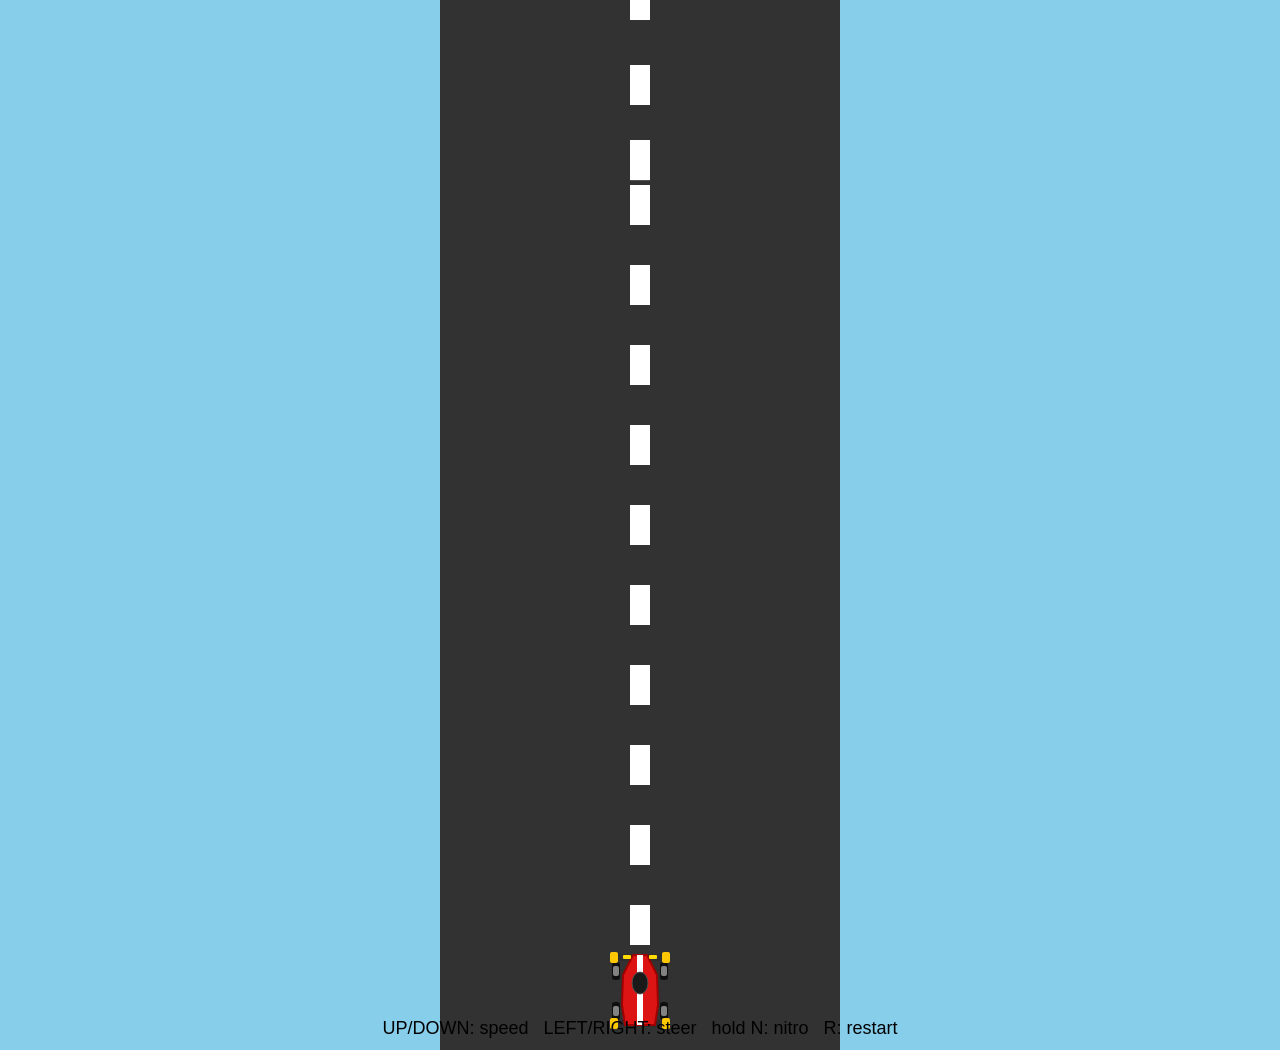
<file: novita/car.html>
<!DOCTYPE html>
<html lang="en">
<head>
<meta charset="UTF-8">
<title>Car Racing — How Far Can You Go?</title>
<style>
  body { margin: 0; background: #111; display: flex; justify-content: center; align-items: center; height: 100vh; }
  canvas { display: block; }
</style>
</head>
<body>
<canvas id="canvas" width="1600" height="1200"></canvas>
<script>
const canvas = document.getElementById('canvas');
const ctx = canvas.getContext('2d');

// Colors
const SKY_BLUE       = '#87CEEB';
const ROAD_GRAY      = '#323232';
const ROAD_LINE      = '#FFFFFF';
const CAR_RED        = '#DC1414';
const CAR_BLUE       = '#1E90FF';
const CAR_GREEN      = '#228B22';
const CAR_YELLOW     = '#FFD700';
const TEXT_COLOR     = '#000000';
const OBSTACLE_COLORS = [CAR_RED, CAR_BLUE, CAR_GREEN, CAR_YELLOW];
const NITRO_GREEN    = '#00DC50';
const NITRO_GLOW     = '#B4FF64';
const OIL_COLOR      = '#0F0A05';
const WHEEL_TIRE     = '#0F0F0F';
const WHEEL_RIM      = '#828282';
const WING_BAR      = '#2D2D2D';
const WING_PLATE    = '#FFC800';

// Layout
const WIDTH  = 1600;
const HEIGHT = 1200;
const FPS    = 60;

const road_width = 400;
const road_x     = (WIDTH - road_width) / 2;
const line_height = 40;
const line_width  = 20;
const line_gap    = 40;

const player_width  = 50;
const player_height = 80;
const player_y      = HEIGHT - player_height - 20;

// Difficulty
const DISTANCE_PER_LEVEL    = 10000;
const BASE_SPEED             = 5;
const BASE_OBSTACLE_FREQ     = 60;
const LEVEL_UP_DISPLAY       = 180;
const BONUS_DISTANCE_PER_KILL = 500;
const NITRO_DURATION         = 300;
const DEPOT_SPAWN_INTERVAL   = 240;
const OIL_SPAWN_INTERVAL     = 180;
const max_speed    = 10;
const acceleration = 0.2;
const deceleration = 0.1;

// President
const PRESIDENT_WIDTH            = 260;
const PRESIDENT_HEIGHT           = 110;
const PRESIDENT_SPEED            = 13;        // px per dt — fast!
const PRESIDENT_SPAWN_INTERVAL   = 1200;      // ~20 s before first/next
const PRESIDENT_WARNING_DURATION = 50;        // ~0.83 s at 60 fps

// ---- Game state ----
let player_x, player_speed, obstacles, score, game_over, speed, lives;
let distance, nitro_available, nitro_active, nitro_timer;
let nitro_depots, depot_spawn_timer, oil_spots, oil_spawn_timer;
let obstacle_timer, difficulty_level, obstacle_frequency, level_up_timer;
let road_lines = [];

// President state
let president;            // null or { x, y }
let president_warning;    // countdown frames — >0 means warning is showing
let president_spawn_timer;

function resetGame() {
  player_x          = WIDTH / 2 - player_width / 2;
  player_speed      = 0;
  obstacles         = [];
  score             = 0;
  game_over         = false;
  speed             = BASE_SPEED;
  lives             = 3;
  distance          = 0;
  nitro_available   = 0;
  nitro_active      = false;
  nitro_timer       = 0;
  nitro_depots      = [];
  depot_spawn_timer = 0;
  oil_spots         = [];
  oil_spawn_timer   = 0;
  obstacle_timer    = 0;
  difficulty_level  = 0;
  obstacle_frequency = BASE_OBSTACLE_FREQ;
  level_up_timer    = 0;

  president          = null;
  president_warning  = 0;
  president_spawn_timer = 0; // first president at PRESIDENT_SPAWN_INTERVAL

  road_lines = [];
  for (let i = 0; i < 20; i++) {
    const y = i * (line_height + line_gap);
    road_lines.push({ x: road_x + road_width / 2 - line_width / 2, y, w: line_width, h: line_height });
  }
}

resetGame();

// ---- Input ----
const keys = {};
document.addEventListener('keydown', e => {
  keys[e.key] = true;
  if ((e.key === 'r' || e.key === 'R') && game_over) resetGame();
  // Prevent arrow keys scrolling the page
  if (['ArrowUp','ArrowDown','ArrowLeft','ArrowRight',' '].includes(e.key)) e.preventDefault();
});
document.addEventListener('keyup', e => { keys[e.key] = false; });

// ---- Draw helpers ----

function roundedRect(x, y, w, h, r, fillColor, strokeColor, lineWidth) {
  ctx.beginPath();
  ctx.moveTo(x + r, y);
  ctx.lineTo(x + w - r, y);
  ctx.quadraticCurveTo(x + w, y, x + w, y + r);
  ctx.lineTo(x + w, y + h - r);
  ctx.quadraticCurveTo(x + w, y + h, x + w - r, y + h);
  ctx.lineTo(x + r, y + h);
  ctx.quadraticCurveTo(x, y + h, x, y + h - r);
  ctx.lineTo(x, y + r);
  ctx.quadraticCurveTo(x, y, x + r, y);
  ctx.closePath();
  if (fillColor) { ctx.fillStyle = fillColor; ctx.fill(); }
  if (strokeColor) { ctx.strokeStyle = strokeColor; ctx.lineWidth = lineWidth || 1; ctx.stroke(); }
}

function drawPlayerCar(x, y, nitro) {
  // Wheels
  const wheels = [[x - 3, y + 12], [x + 45, y + 12], [x - 3, y + 52], [x + 45, y + 52]];
  for (const [wx, wy] of wheels) {
    roundedRect(wx, wy, 8, 18, 3, WHEEL_TIRE);
    roundedRect(wx + 1, wy + 4, 6, 10, 2, WHEEL_RIM);
  }

  // Front wing
  roundedRect(x - 5, y + 4, 60, 7, 2, WING_BAR);
  roundedRect(x - 5, y + 2, 8, 11, 2, WING_PLATE);
  roundedRect(x + 47, y + 2, 8, 11, 2, WING_PLATE);

  // Rear wing
  roundedRect(x - 5, y + 70, 60, 7, 2, WING_BAR);
  roundedRect(x - 5, y + 68, 8, 11, 2, WING_PLATE);
  roundedRect(x + 47, y + 68, 8, 11, 2, WING_PLATE);

  // Main body polygon
  const body_color   = nitro ? NITRO_GLOW : CAR_RED;
  const body_outline = nitro ? '#78C83C'  : '#A00000';
  const body_points  = [
    [x + 18, y +  5],
    [x + 32, y +  5],
    [x + 42, y + 25],
    [x + 43, y + 55],
    [x + 40, y + 75],
    [x + 10, y + 75],
    [x +  7, y + 55],
    [x +  8, y + 25],
  ];
  ctx.beginPath();
  ctx.moveTo(body_points[0][0], body_points[0][1]);
  for (let i = 1; i < body_points.length; i++) ctx.lineTo(body_points[i][0], body_points[i][1]);
  ctx.closePath();
  ctx.fillStyle = body_color; ctx.fill();
  ctx.strokeStyle = body_outline; ctx.lineWidth = 2; ctx.stroke();

  // Racing stripe
  ctx.fillStyle = '#FFFFFF';
  ctx.fillRect(x + 22, y + 5, 6, 70);

  // Cockpit
  ctx.beginPath();
  ctx.ellipse(x + 25, y + 33, 8, 11, 0, 0, Math.PI * 2);
  ctx.fillStyle = '#191919'; ctx.fill();
  ctx.strokeStyle = '#505050'; ctx.lineWidth = 1; ctx.stroke();

  // Headlights
  roundedRect(x +  8, y + 5, 8, 4, 1, '#FFDC00');
  roundedRect(x + 34, y + 5, 8, 4, 1, '#FFDC00');

  // Nitro flames
  if (nitro) {
    ctx.beginPath(); ctx.arc(x + 19, y + 82, 5, 0, Math.PI * 2);
    ctx.fillStyle = '#FF9600'; ctx.fill();
    ctx.beginPath(); ctx.arc(x + 19, y + 82, 3, 0, Math.PI * 2);
    ctx.fillStyle = '#FFE600'; ctx.fill();
    ctx.beginPath(); ctx.arc(x + 31, y + 82, 5, 0, Math.PI * 2);
    ctx.fillStyle = '#FF9600'; ctx.fill();
    ctx.beginPath(); ctx.arc(x + 31, y + 82, 3, 0, Math.PI * 2);
    ctx.fillStyle = '#FFE600'; ctx.fill();
  }
}

function drawObstacleCar(x, y, color) {
  roundedRect(x, y, player_width, player_height, 10, color, '#000000', 3);
  // Windows
  roundedRect(x + 5, y + 5, player_width - 10, 20, 5, '#ADD8E6');
  roundedRect(x + 5, y + player_height - 25, player_width - 10, 20, 5, '#ADD8E6');
  // Taillights
  roundedRect(x + 5, y + 5, 10, 5, 2, '#FF0000');
  roundedRect(x + player_width - 15, y + 5, 10, 5, 2, '#FF0000');
}

function drawNitroDepot(x, y) {
  roundedRect(x, y, 40, 35, 5, NITRO_GREEN, '#009632', 2);
  // Lightning bolt polygon
  ctx.beginPath();
  ctx.moveTo(x + 22, y +  4);
  ctx.lineTo(x + 14, y + 18);
  ctx.lineTo(x + 20, y + 18);
  ctx.lineTo(x + 18, y + 31);
  ctx.lineTo(x + 26, y + 17);
  ctx.lineTo(x + 20, y + 17);
  ctx.closePath();
  ctx.fillStyle = '#FFE600'; ctx.fill();
}

function drawOilSpot(x, y) {
  ctx.beginPath();
  ctx.ellipse(x + 30, y + 11, 30, 11, 0, 0, Math.PI * 2);
  ctx.fillStyle = OIL_COLOR; ctx.fill();
  ctx.beginPath();
  ctx.ellipse(x + 23, y + 9, 15, 5, 0, 0, Math.PI * 2);
  ctx.fillStyle = '#28190A'; ctx.fill();
}

function drawPresidentCar(x, y) {
  const w = PRESIDENT_WIDTH;
  const h = PRESIDENT_HEIGHT;

  // Massive orange body
  roundedRect(x, y, w, h, 14, '#FF6400', '#BB3A00', 5);

  // Angry windshield (facing player — headlights at bottom of the car since oncoming)
  roundedRect(x + 30, y + h - 45, w - 60, 32, 6, '#6ECEFF', '#3A88BB', 2);

  // Angry eyebrow slashes across the windshield
  ctx.strokeStyle = '#000000'; ctx.lineWidth = 5;
  ctx.beginPath(); ctx.moveTo(x + 35, y + h - 44); ctx.lineTo(x + w/2 - 10, y + h - 36); ctx.stroke();
  ctx.beginPath(); ctx.moveTo(x + w - 35, y + h - 44); ctx.lineTo(x + w/2 + 10, y + h - 36); ctx.stroke();

  // Headlights (bottom = front since oncoming)
  roundedRect(x + 12, y + h - 16, 40, 10, 3, '#FFEE44', '#CC9900', 1);
  roundedRect(x + w - 52, y + h - 16, 40, 10, 3, '#FFEE44', '#CC9900', 1);

  // Taillights (top = rear)
  roundedRect(x + 12, y + 6, 40, 10, 3, '#FF2222', '#AA0000', 1);
  roundedRect(x + w - 52, y + 6, 40, 10, 3, '#FF2222', '#AA0000', 1);

  // Stars & stripes accent on the hood (top area)
  for (let s = 0; s < 5; s++) {
    ctx.fillStyle = (s % 2 === 0) ? '#CC2200' : '#FFFFFF';
    ctx.fillRect(x + 30 + s * 14, y + 20, 14, 10);
  }
  // A few white stars on a blue patch
  roundedRect(x + 30, y + 20, 28, 10, 0, '#003399');
  ctx.fillStyle = '#FFFFFF'; ctx.font = 'bold 10px sans-serif'; ctx.textAlign = 'center';
  ctx.fillText('★ ★ ★', x + 44, y + 30);

  // Wheels (wide car, 6 wheels for drama)
  const wheelPositions = [
    [x - 8, y + 15], [x + w, y + 15],
    [x - 8, y + 45], [x + w, y + 45],
    [x - 8, y + 75], [x + w, y + 75],
  ];
  for (const [wx, wy] of wheelPositions) {
    roundedRect(wx, wy, 10, 22, 3, WHEEL_TIRE);
    roundedRect(wx + 1, wy + 4, 8, 14, 2, '#555555');
  }

  // "MAD ORANGE PRESIDENT" lettering
  ctx.save();
  ctx.font = 'bold 18px sans-serif';
  ctx.fillStyle = '#FFFFFF';
  ctx.strokeStyle = '#000000';
  ctx.lineWidth = 3;
  ctx.textAlign = 'center';
  ctx.strokeText('MAD ORANGE PRESIDENT', x + w / 2, y + h / 2 + 6);
  ctx.fillText('MAD ORANGE PRESIDENT', x + w / 2, y + h / 2 + 6);
  ctx.restore();
}

// ---- Helpers ----
function pickSpawnX(width, margin = 10, attempts = 8) {
  const blocked = obstacles.map(o => o[0])
    .concat(nitro_depots.map(d => d[0]))
    .concat(oil_spots.map(o => o[0]));
  for (let i = 0; i < attempts; i++) {
    const x = road_x + Math.floor(Math.random() * (road_width - width));
    if (blocked.every(bx => Math.abs(x - bx) > width + margin)) return x;
  }
  return road_x + Math.floor(Math.random() * (road_width - width));
}

function text(str, x, y, color = TEXT_COLOR, size = 22, align = 'left') {
  ctx.font = `${size}px sans-serif`;
  ctx.fillStyle = color;
  ctx.textAlign = align;
  ctx.fillText(str, x, y);
}

function textWidth(str, size = 22) {
  ctx.font = `${size}px sans-serif`;
  return ctx.measureText(str).width;
}

// ---- Main loop ----
let lastTime = 0;

function loop(ts) {
  const dt = Math.min((ts - lastTime) / (1000 / FPS), 3); // cap to prevent spiral
  lastTime = ts;

  const speed_mult = nitro_active ? 2 : 1;

  if (!game_over) {
    // Player controls
    if (keys['ArrowUp'])   player_speed = Math.min(player_speed + acceleration * dt, max_speed);
    else if (keys['ArrowDown']) player_speed = Math.max(player_speed - acceleration * dt, 0);
    else player_speed = Math.max(player_speed - deceleration * dt, 0);

    if (keys['ArrowLeft']  && player_x > road_x)                             player_x -= 5 * dt;
    if (keys['ArrowRight'] && player_x < road_x + road_width - player_width) player_x += 5 * dt;

    // Nitro — hold N to keep consuming packs continuously
    if ((keys['n'] || keys['N']) && nitro_available > 0 && !nitro_active) {
      nitro_active    = true;
      nitro_available -= 1;
      nitro_timer     = NITRO_DURATION;
    }

    distance += (speed + player_speed) * speed_mult * 0.5 * dt;

    // Nitro countdown
    if (nitro_active) {
      nitro_timer -= dt;
      if (nitro_timer <= 0) nitro_active = false;
    }

    // Obstacles
    obstacle_timer += dt;
    if (obstacle_timer >= obstacle_frequency) {
      obstacle_timer = 0;
      obstacles.push([pickSpawnX(player_width), -player_height, OBSTACLE_COLORS[Math.floor(Math.random() * 4)]]);
    }
    for (let i = obstacles.length - 1; i >= 0; i--) {
      obstacles[i][1] += (speed + player_speed) * speed_mult * dt;
      if (obstacles[i][1] > HEIGHT) { obstacles.splice(i, 1); score += 1; }
    }

    // Nitro depots
    depot_spawn_timer += dt;
    if (depot_spawn_timer >= DEPOT_SPAWN_INTERVAL) {
      depot_spawn_timer = 0;
      nitro_depots.push([pickSpawnX(40), -40]);
    }
    for (let i = nitro_depots.length - 1; i >= 0; i--) {
      nitro_depots[i][1] += (speed + player_speed) * speed_mult * dt;
      if (nitro_depots[i][1] > HEIGHT) nitro_depots.splice(i, 1);
    }

    // Oil spots
    oil_spawn_timer += dt;
    if (oil_spawn_timer >= OIL_SPAWN_INTERVAL) {
      oil_spawn_timer = 0;
      oil_spots.push([pickSpawnX(60), -25]);
    }
    for (let i = oil_spots.length - 1; i >= 0; i--) {
      oil_spots[i][1] += (speed + player_speed) * speed_mult * dt;
      if (oil_spots[i][1] > HEIGHT) oil_spots.splice(i, 1);
    }

    // Road lines
    for (const line of road_lines) {
      line.y += (speed + player_speed) * speed_mult * dt;
      if (line.y > HEIGHT) line.y = -line_height;
    }

    // Difficulty scaling
    const new_level = Math.floor(distance / DISTANCE_PER_LEVEL);
    if (new_level > difficulty_level) {
      difficulty_level = new_level;
      speed = BASE_SPEED + difficulty_level;
      obstacle_frequency = Math.max(20, BASE_OBSTACLE_FREQ - difficulty_level * 5);
      level_up_timer = LEVEL_UP_DISPLAY;
    }
    if (level_up_timer > 0) level_up_timer -= dt;

    // ---- President spawn logic ----
    if (!president && president_warning <= 0) {
      president_spawn_timer += dt;
      if (president_spawn_timer >= PRESIDENT_SPAWN_INTERVAL) {
        president_spawn_timer = 0;
        president_warning = PRESIDENT_WARNING_DURATION;
      }
    }

    if (president_warning > 0) {
      president_warning -= dt;
      if (president_warning <= 0 && !president) {
        // Spawn him — centered on road, just above screen
        president = {
          x: road_x + (road_width - PRESIDENT_WIDTH) / 2,
          y: -PRESIDENT_HEIGHT
        };
      }
    }

    if (president) {
      president.y += PRESIDENT_SPEED * dt;

      // Crush all obstacles in his path (no mercy)
      const px2 = president.x, py2 = president.y, pw2 = PRESIDENT_WIDTH, ph2 = PRESIDENT_HEIGHT;
      for (let i = obstacles.length - 1; i >= 0; i--) {
        const [ox, oy] = obstacles[i];
        if (px2 < ox + player_width && px2 + pw2 > ox && py2 < oy + player_height && py2 + ph2 > oy) {
          obstacles.splice(i, 1);
        }
      }

      if (president.y > HEIGHT) president = null;
    }

    // ---- Collision — player rect ----
    const px = player_x, py = player_y, pw = player_width, ph = player_height;

    for (let i = obstacles.length - 1; i >= 0; i--) {
      const [ox, oy] = obstacles[i];
      if (px < ox + pw && px + pw > ox && py < oy + ph && py + ph > oy) {
        obstacles.splice(i, 1);
        if (nitro_active) {
          distance += BONUS_DISTANCE_PER_KILL;
        } else {
          lives--;
          if (lives <= 0) game_over = true;
        }
      }
    }

    // President collision — instant death
    if (president) {
      const px2 = president.x, py2 = president.y, pw2 = PRESIDENT_WIDTH, ph2 = PRESIDENT_HEIGHT;
      if (px < px2 + pw2 && px + pw > px2 && py < py2 + ph2 && py + ph > py2) {
        lives = 0;
        game_over = true;
      }
    }

    for (let i = nitro_depots.length - 1; i >= 0; i--) {
      const [dx, dy] = nitro_depots[i];
      if (px < dx + 40 && px + pw > dx && py < dy + 35 && py + ph > dy) {
        nitro_depots.splice(i, 1);
        nitro_available += 1;
      }
    }
    for (let i = oil_spots.length - 1; i >= 0; i--) {
      const [ox, oy] = oil_spots[i];
      if (px < ox + 60 && px + pw > ox && py < oy + 22 && py + ph > oy) {
        oil_spots.splice(i, 1);
        player_x = road_x + Math.floor(Math.random() * (road_width - player_width));
      }
    }
  }

  // ---- Render ----
  ctx.fillStyle = SKY_BLUE;
  ctx.fillRect(0, 0, WIDTH, HEIGHT);

  // Road
  ctx.fillStyle = ROAD_GRAY;
  ctx.fillRect(road_x, 0, road_width, HEIGHT);

  // Oil spots
  for (const [ox, oy] of oil_spots) drawOilSpot(ox, oy);

  // Nitro depots
  for (const [dx, dy] of nitro_depots) drawNitroDepot(dx, dy);

  // Road lines
  ctx.fillStyle = ROAD_LINE;
  for (const line of road_lines) ctx.fillRect(line.x, line.y, line.w, line.h);

  // Cars
  drawPlayerCar(player_x, player_y, nitro_active);
  for (const [ox, oy, oc] of obstacles) drawObstacleCar(ox, oy, oc);

  // President car (drawn on top of everything)
  if (president) drawPresidentCar(president.x, president.y);

  // HUD — left
  text(`Score: ${score}`,                       20, 38);
  text(`Dist:  ${(distance/1000).toFixed(2)} km`, 20, 68);
  const next_km = ((difficulty_level + 1) * DISTANCE_PER_LEVEL / 1000).toFixed(0);
  text(`Level: ${difficulty_level}  (next ${next_km} km)`, 20, 98);
  if (nitro_active) {
    text(`NITRO! ${Math.ceil(nitro_timer / 60)}s  (x${nitro_available} queued)`, 20, 128, '#FFC800');
  } else if (nitro_available > 0) {
    text(`NITRO x${nitro_available} READY [hold N]`, 20, 128, NITRO_GREEN);
  }

  // Level-up banner
  if (level_up_timer > 0) {
    const alpha = Math.min(1, level_up_timer / 64);
    ctx.save();
    ctx.globalAlpha = alpha;
    const banner = `LEVEL ${difficulty_level}!`;
    const bw = textWidth(banner, 64);
    text(banner, WIDTH / 2 - bw / 2, HEIGHT / 2 - 30, '#FFDC00', 64, 'left');
    ctx.restore();
  }

  // President warning — flashing red alert
  if (president_warning > 0) {
    const flash = Math.sin(president_warning * 0.6) * 0.5 + 0.5;
    ctx.save();
    ctx.globalAlpha = 0.4 + flash * 0.6;

    // Dark red banner behind text
    ctx.fillStyle = '#330000';
    ctx.fillRect(WIDTH / 2 - 420, HEIGHT / 2 - 60, 840, 90);
    ctx.strokeStyle = '#FF2200';
    ctx.lineWidth = 4;
    ctx.strokeRect(WIDTH / 2 - 420, HEIGHT / 2 - 60, 840, 90);

    ctx.globalAlpha = 0.7 + flash * 0.3;
    ctx.font = 'bold 48px sans-serif';
    ctx.fillStyle = '#FF6400';
    ctx.textAlign = 'center';
    ctx.strokeStyle = '#000000';
    ctx.lineWidth = 3;
    ctx.strokeText('⚠  MAD ORANGE PRESIDENT  ⚠', WIDTH / 2, HEIGHT / 2 - 5);
    ctx.fillText('⚠  MAD ORANGE PRESIDENT  ⚠', WIDTH / 2, HEIGHT / 2 - 5);
    ctx.restore();
  }

  // HUD — centre (speed)
  const speed_str = `Speed: ${Math.floor(player_speed * 10)}`;
  text(speed_str, WIDTH / 2, 38, TEXT_COLOR, 22, 'center');

  // HUD — right (lives)
  text(`Lives: ${lives}`, WIDTH - 20, 38, TEXT_COLOR, 22, 'right');

  // Controls hint
  text('UP/DOWN: speed   LEFT/RIGHT: steer   hold N: nitro   R: restart',
       WIDTH / 2, HEIGHT - 16, TEXT_COLOR, 18, 'center');

  // Game over overlay
  if (game_over) {
    ctx.fillStyle = 'rgba(0,0,0,0.45)';
    ctx.fillRect(0, 0, WIDTH, HEIGHT);
    text('GAME OVER!', WIDTH / 2, HEIGHT / 2 - 60, TEXT_COLOR, 64, 'center');
    text(`Distance: ${(distance/1000).toFixed(2)} km`, WIDTH / 2, HEIGHT / 2 + 20, '#B40000', 28, 'center');
    text('Press R to restart', WIDTH / 2, HEIGHT / 2 + 70, TEXT_COLOR, 28, 'center');
  }

  requestAnimationFrame(loop);
}

requestAnimationFrame(ts => { lastTime = ts; requestAnimationFrame(loop); });
</script>
</body>
</html>
</file>
